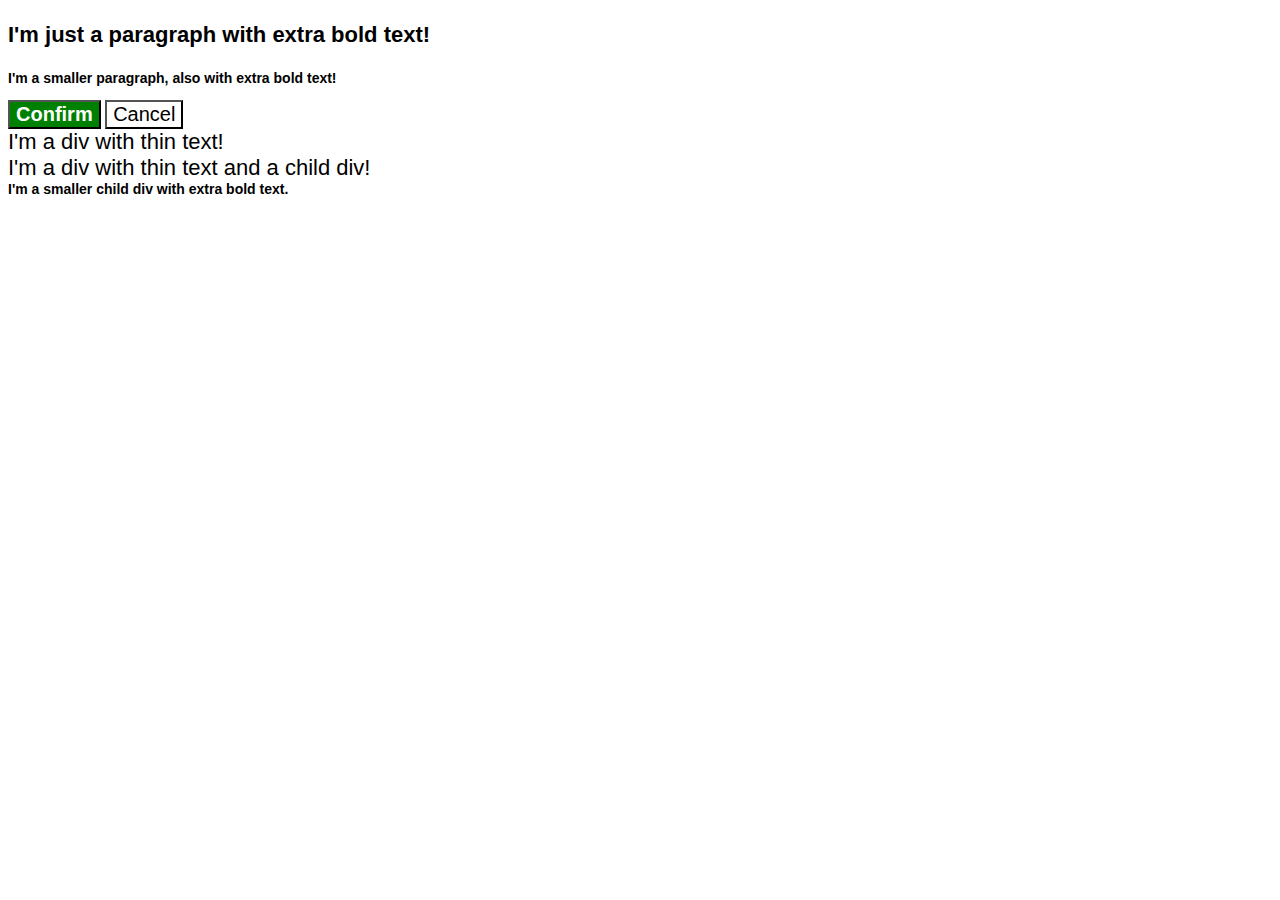
<file: foundations/cascade/01-cascade-fix/mysolution/index.html>
<!DOCTYPE html>
<html lang="en">
  <head>
    <meta charset="UTF-8">
    <meta http-equiv="X-UA-Compatible" content="IE=edge">
    <meta name="viewport" content="width=device-width, initial-scale=1.0">
    <title>Fix the Cascade</title>
    <link rel="stylesheet" href="style.css">
  </head>
  <body>
    <p class="para">I'm just a paragraph with extra bold text!</p>
    <p class="para small-para">I'm a smaller paragraph, also with extra bold text!</p>

    <button id="confirm-button" class="button confirm">Confirm</button>
    <button id="cancel-button" class="button cancel">Cancel</button>

    <div class="text">I'm a div with thin text!</div>
    <div class="text">I'm a div with thin text and a child div!
      <div class="text child">I'm a smaller child div with extra bold text.</div>
    </div>
  </body>
</html>
</file>
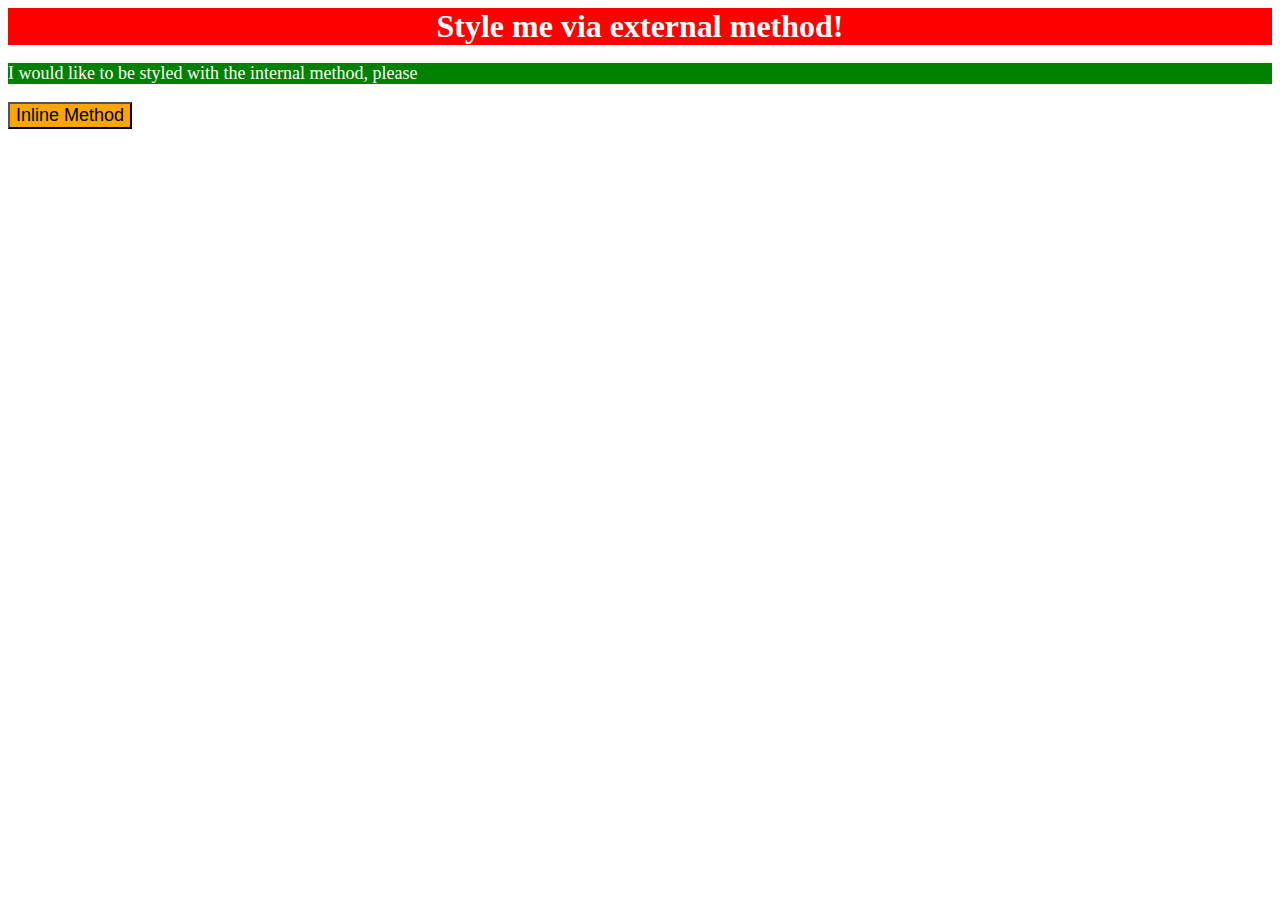
<file: foundations/intro-to-css/01-css-methods/mysolution/index.html>
<!DOCTYPE html>
<html lang="en">
<head>
    <meta charset="UTF-8">
    <meta name="viewport" content="width=device-width, initial-scale=1.0">
    <title>css methods</title>
    <link rel="stylesheet" href="styles.css">
    <style>
        p {
            color: white;
            background-color: green;
            font-size: 18px;
        }
    </style>
</head>
<body>
    <div>
        Style me via external method!
    </div>
    <p>
        I would like to be styled with the internal method, please
    </p>
    <button style="
    background-color: orange;
    font-size: 18px;">
        Inline Method
    </button>
    
</body>
</html>
</file>
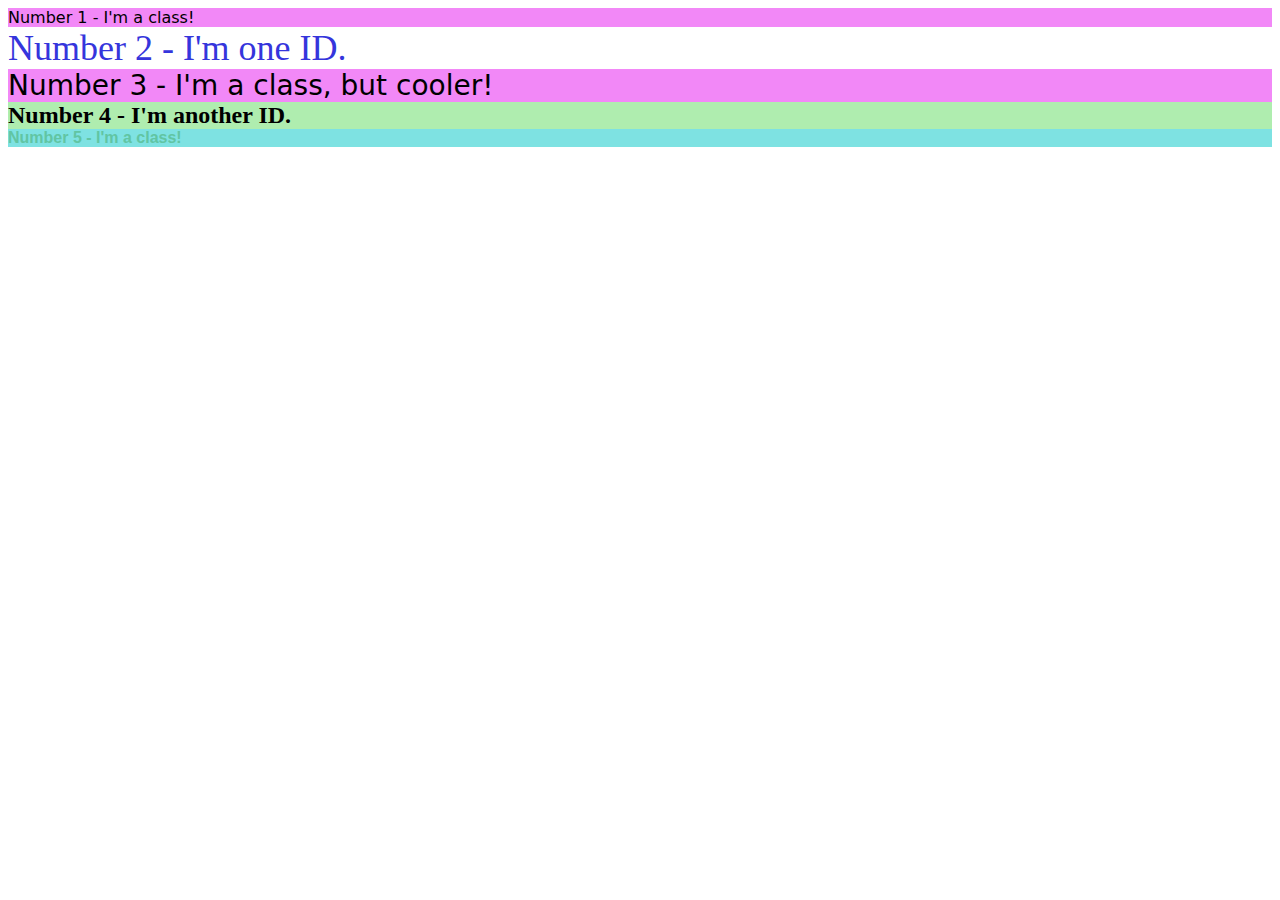
<file: foundations/intro-to-css/02-class-id-selectors/mysolution/index.html>
<!DOCTYPE html>
<html lang="en">
<head>
    <meta charset="UTF-8">
    <meta name="viewport" content="width=device-width, initial-scale=1.0">
    <title>Class and ID</title>
    <link rel="stylesheet" href="styles.css">
</head>
<body>
    <div class="odd">
        Number 1 - I'm a class!
    </div>
    <div id="second">
        Number 2 - I'm one ID.
    </div>
    <div class="odd three">
        Number 3 - I'm a class, but cooler!
    </div>
    <div id="four">
        Number 4 - I'm another ID.
    </div>
    <div class="five">
        Number 5 - I'm a class!
    </div>


    
</body>
</html>
</file>
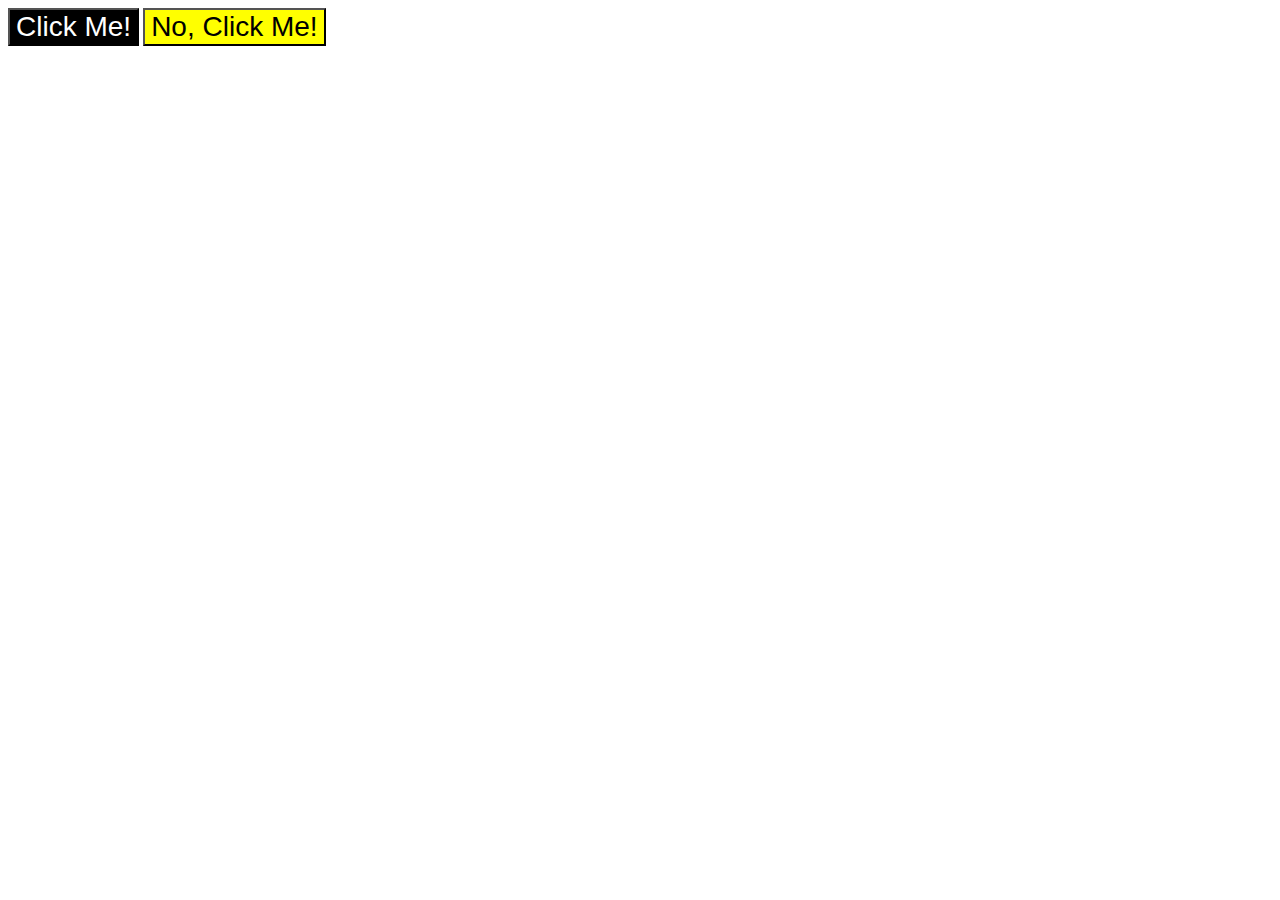
<file: foundations/intro-to-css/03-grouping-selectors/mysolution/index.html>
<!DOCTYPE html>
<html lang="en">
<head>
    <meta charset="UTF-8">
    <meta name="viewport" content="width=device-width, initial-scale=1.0">
    <title>Grouping Selectors</title>
    <link rel="stylesheet" href="styles.css">
</head>
<body>
    <button class="clickme">
        Click Me!
    </button>
    <button class="noclick">
        No, Click Me!
    </button>
</body>
</html>
</file>
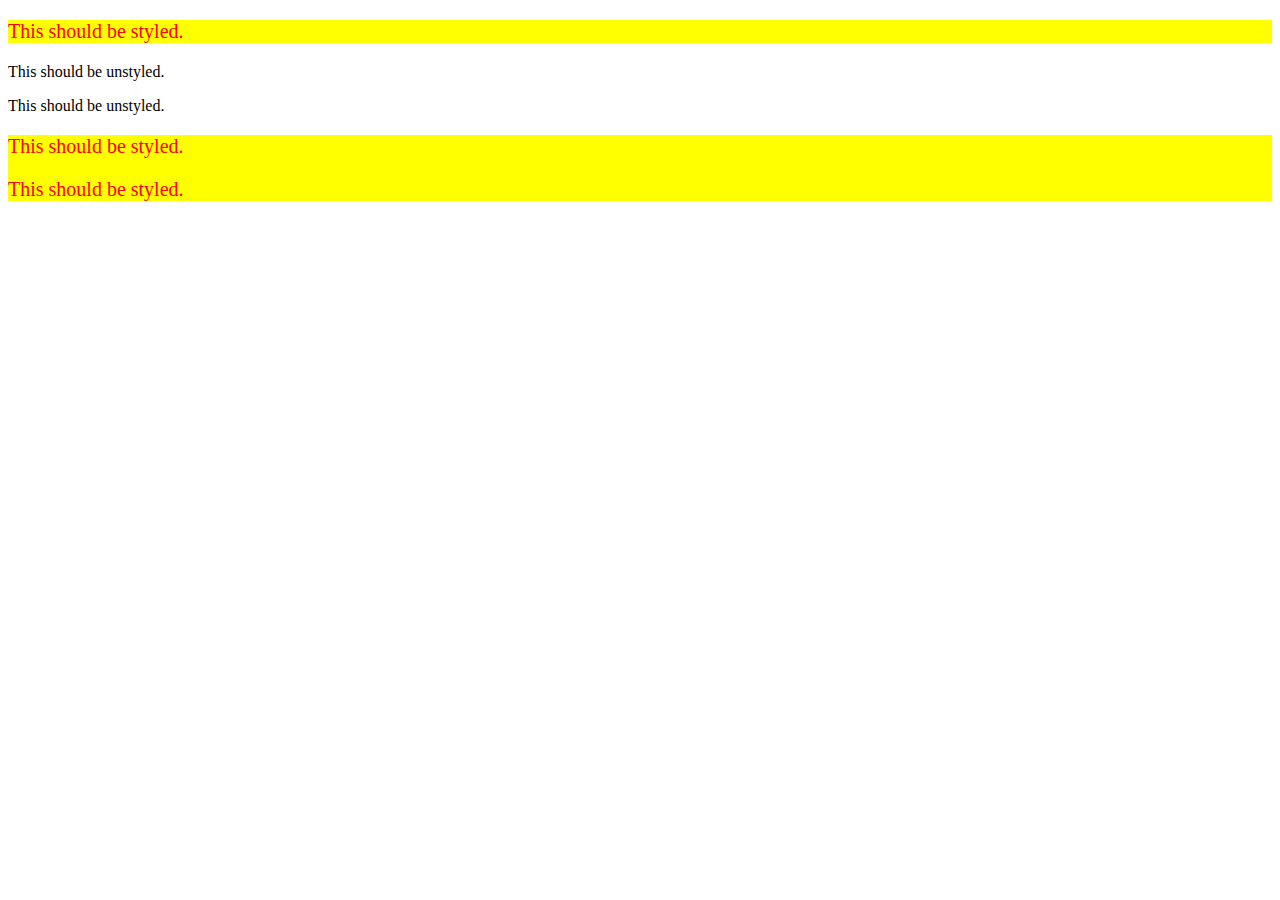
<file: foundations/intro-to-css/05-descendant-combinator/mysolution/index.html>
<!DOCTYPE html>
<html lang="en">
  <head>
    <meta charset="UTF-8">
    <meta http-equiv="X-UA-Compatible" content="IE=edge">
    <meta name="viewport" content="width=device-width, initial-scale=1.0">
    <title>Descendant Combinator</title>
    <link rel="stylesheet" href="style.css">
  </head>
  <body>
    <div class="container">
      <p class="text">This should be styled.</p>
    </div>
    <p class="text">This should be unstyled.</p>
    <p class="text">This should be unstyled.</p>
    <div class="container">
      <p class="text">This should be styled.</p>
      <p class="text">This should be styled.</p>
    </div>
  </body>
</html>
</file>
<file: foundations/cascade/01-cascade-fix/mysolution/style.css>
body {
  font-family: Arial, Helvetica, sans-serif;
}

.para,
.small-para {
  color: hsl(0, 0%, 0%);
  font-weight: 800;
}
.para {
  font-size: 22px;
}
.small-para {
  font-size: 14px;
  font-weight: 800;
}
.button.confirm {
  background: green;
  color: white;
  font-weight: bold;
}
.button,.cancel {
  background-color: rgb(255, 255, 255);
  color: rgb(0, 0, 0);
  font-size: 20px;
}
div{
  color: rgb(0, 0, 0);
  font-size: 22px;
  font-weight: 100;
}
.child {
  color: rgb(0, 0, 0);
  font-weight: 800;
  font-size: 14px;
}

/*
.para {
  font-size: 22px;
}

.confirm {
  background: green;
  color: white;
  font-weight: bold;
} 

.button {
  background-color: rgb(255, 255, 255);
  color: rgb(0, 0, 0);
  font-size: 20px;
}

.child {
  color: rgb(0, 0, 0);
  font-weight: 800;
  font-size: 14px;
}

div.text {
  color: rgb(0, 0, 0);
  font-size: 22px;
  font-weight: 100;
}
*/
</file>
<file: foundations/intro-to-css/01-css-methods/mysolution/styles.css>
div {
    background-color: red;
    color: white;
    font-size: 32px;
    text-align: center;
    font-weight: bold;
}
</file>
<file: foundations/intro-to-css/02-class-id-selectors/mysolution/styles.css>
.odd {
    background-color: rgb(242, 136, 247);
    font-family: Verdana, DejaVu sans, sans-serif;
}
.odd.three{
    font-size: 28px;
}
#second{
    color: rgb(53, 53, 220);
    font-size: 36px;
}
#four{
    background-color: rgb(175, 237, 175);
    font-size: 24px;
    font-weight: bold;
}
.five{
    background-color: rgb(126, 226, 226);
    color: rgb(97, 197, 163);
    font-family: 'Lucida Sans',Verdana, sans-serif;
    font-weight: bold;
}
</file>
<file: foundations/intro-to-css/03-grouping-selectors/mysolution/styles.css>
.clickme{
background-color: black;
color: white;
}
.noclick{
    background-color: yellow;

}
.clickme,
.noclick{
    font-size: 28px;
    font-family: Helvetica, 'Times New Roman', sans-serif;
}
</file>
<file: foundations/intro-to-css/05-descendant-combinator/mysolution/style.css>
.container,
.div{
    background-color: yellow;
    color: red;
    font-size: 20px;
}
</file>
